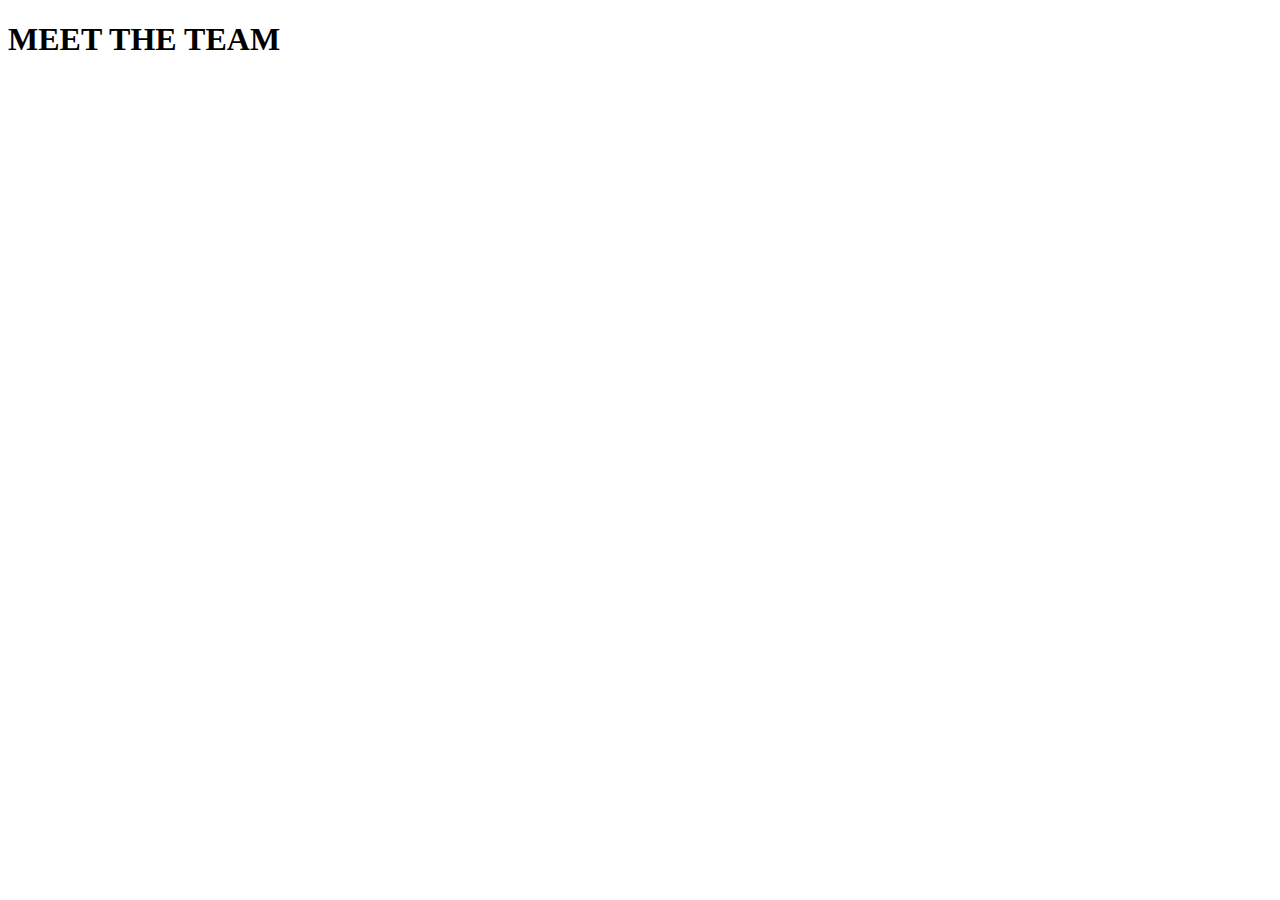
<file: MeetTeam.html>
<!DOCTYPE html>
<html lang="en">
  <head>
    <meta charset="UTF-8" />
    <meta name="viewport" content="width=device-width, initial-scale=1.0" />
    <title>Document</title>
  </head>
  <body>
    <h1>MEET THE TEAM</h1>
  </body>
</html>
</file>
